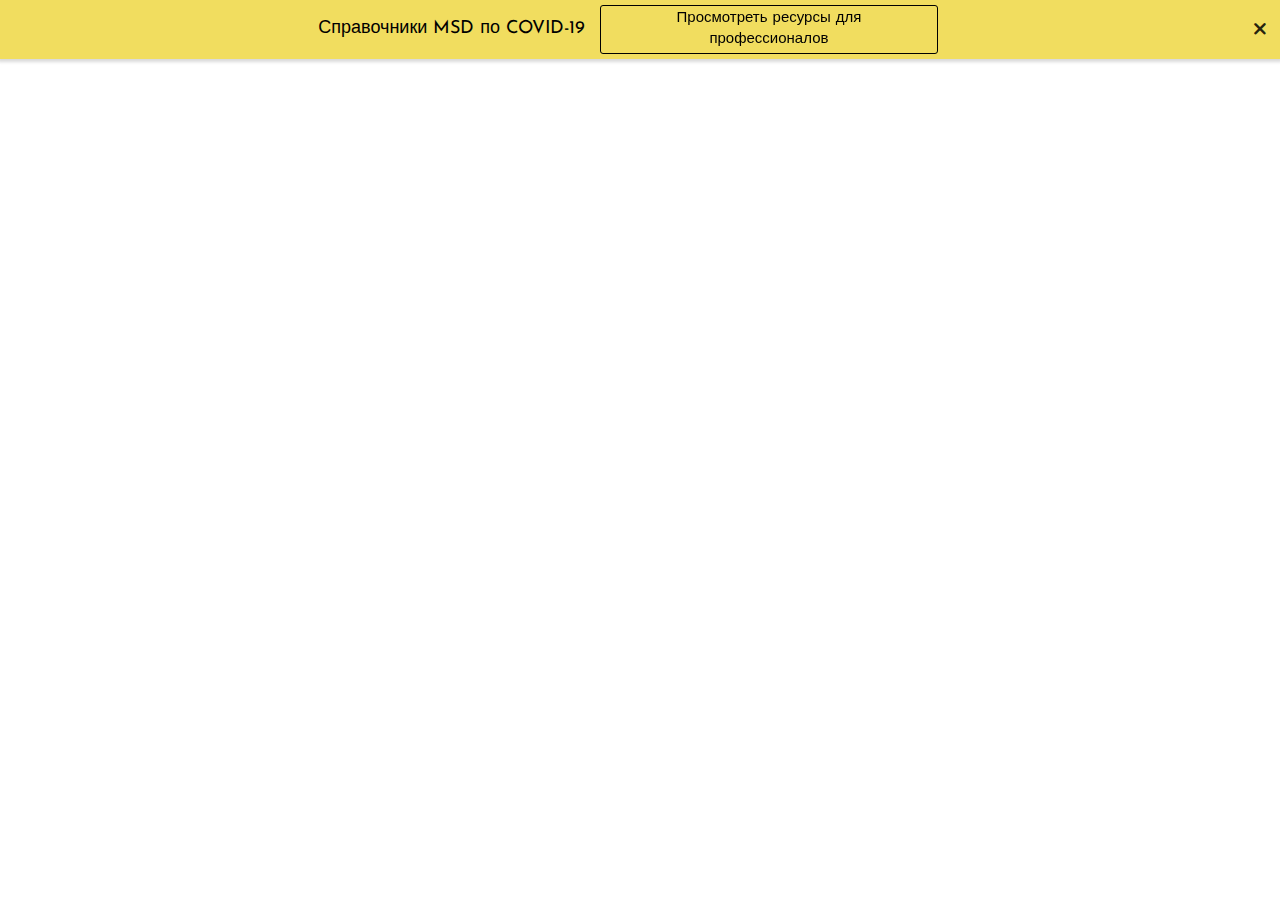
<file: index_2.html>
<html data-scrapbook-source="https://www.msdmanuals.com/ru/%D0%BF%D1%80%D0%BE%D1%84%D0%B5%D1%81%D1%81%D0%B8%D0%BE%D0%BD%D0%B0%D0%BB%D1%8C%D0%BD%D1%8B%D0%B9/%D0%BD%D0%B0%D1%80%D1%83%D1%88%D0%B5%D0%BD%D0%B8%D1%8F-%D1%81%D0%BE-%D1%81%D1%82%D0%BE%D1%80%D0%BE%D0%BD%D1%8B-%D1%81%D0%BA%D0%B5%D0%BB%D0%B5%D1%82%D0%BD%D0%BE-%D0%BC%D1%8B%D1%88%D0%B5%D1%87%D0%BD%D0%BE%D0%B9-%D0%B8-%D1%81%D0%BE%D0%B5%D0%B4%D0%B8%D0%BD%D0%B8%D1%82%D0%B5%D0%BB%D1%8C%D0%BD%D0%BE%D0%B9-%D1%82%D0%BA%D0%B0%D0%BD%D0%B8/%D0%B1%D0%BE%D0%BB%D0%B5%D0%B7%D0%BD%D0%B8-%D1%81%D1%82%D0%BE%D0%BF%D1%8B-%D0%B8-%D0%B3%D0%BE%D0%BB%D0%B5%D0%BD%D0%BE%D1%81%D1%82%D0%BE%D0%BF%D0%BD%D0%BE%D0%B3%D0%BE-%D1%81%D1%83%D1%81%D1%82%D0%B0%D0%B2%D0%B0/%D0%B1%D0%BE%D0%BB%D1%8C-%D0%B2-%D0%BF%D0%BB%D1%8E%D1%81%D0%BD%D0%B5%D1%84%D0%B0%D0%BB%D0%B0%D0%BD%D0%B3%D0%BE%D0%B2%D1%8B%D1%85-%D1%81%D1%83%D1%81%D1%82%D0%B0%D0%B2%D0%B0%D1%85" data-scrapbook-create="20200717092041580">
<head><meta charset="UTF-8">
<style>@font-face{font-family:icomoon;src:url("43597023aabd5b53e86f3e085e601154915d98a8") format("truetype"),url("9a405eb70b6546895569ac40bcaa76091cf800e2") format("woff");font-weight:400;font-style:normal}[class*=" icon-"],[class^=icon-]{speak:none;line-height:1;font-style:normal;font-weight:400;font-variant:normal;text-transform:none;font-family:icomoon}.icon-close:before{content:"\E600"}.icon-hb-logo:before{content:"\E602"}.icon-hb-text-logo:before{content:"\E601"}.icon-phone{height:1.4em;vertical-align:middle;margin-right:.5em;display:none}*,:after,:before{box-sizing:border-box;-o-box-sizing:border-box;-ms-box-sizing:border-box;-moz-box-sizing:border-box;-webkit-box-sizing:border-box}body{padding:0;font-size:14px;font-family:Open Sans,Helvetica,sans-serif;overflow:hidden;-webkit-font-smoothing:subpixel-antialiased;-moz-osx-font-smoothing:auto;text-rendering:optimizeLegibility}body,form{margin:0}#hellobar-bar,#hellobar-modal,#hellobar-slider,#hellobar-takeover{width:100%;color:#5c5e60;position:relative;background-color:#fff;box-shadow:0 1px 3px 2px rgba(0,0,0,.15)}#hellobar-modal,#hellobar-slider{border-radius:2px}#hellobar-modal .hb-header,#hellobar-slider .hb-header,#hellobar-takeover .hb-header{width:100%;height:7px}#hellobar-modal .hb-header,#hellobar-takeover .hb-header{top:0;left:0;position:absolute}#hellobar-modal .hb-header,#hellobar-slider .hb-header{border-top-left-radius:2px;border-top-right-radius:2px}#hellobar-bar .icon-close,#hellobar-modal .icon-close,#hellobar-slider .icon-close,#hellobar-takeover .icon-close{top:15px;right:10px;width:15px;height:15px;opacity:.6;color:#000;cursor:pointer;position:absolute;text-align:center;line-height:15px;transition:opacity .25s ease,visibility .1s ease .25s;-o-transition:opacity .25s ease,visibility .1s ease .25s;-ms-transition:opacity .25s ease,visibility .1s ease .25s;-moz-transition:opacity .25s ease,visibility .1s ease .25s;-webkit-transition:opacity .25s ease,visibility .1s ease .25s}#hellobar-bar .icon-close:hover,#hellobar-modal .icon-close:hover,#hellobar-slider .icon-close:hover,#hellobar-takeover .icon-close:hover{opacity:.4}#hellobar-modal .icon-close,#hellobar-slider .icon-close{top:15px;right:10px}#hellobar-bar.dark .icon-close,#hellobar-modal.dark .icon-close,#hellobar-slider.dark .icon-close,#hellobar-takeover.dark .icon-close{color:#fff;opacity:.8;text-shadow:2px 2px 5px rgba(0,0,0,.2);-moz-text-shadow:2px 2px 5px rgba(0,0,0,.2);-webkit-text-shadow:2px 2px 5px rgba(0,0,0,.2)}.hb-content-wrapper,.hb-cta{text-align:center;position:relative}.hb-cta{opacity:1;color:#fff;display:block;cursor:pointer;line-height:1.4;max-width:22.5em;border-radius:3px;white-space:nowrap;margin:1.75em auto 0;text-decoration:none;padding:.67em 1.33em;overflow:hidden;justify-content:center}.hb-cta.answer{width:100%!important}#hellobar-bar .hb-cta.answer{width:auto!important}#hellobar-slider .hb-cta{width:100%!important}.hb-cta:hover{opacity:.9}.mobile .hb-cta{white-space:normal}.Slider.hb-paused-animations-ie .hb-cta{display:table!important;height:100%!important;width:100%!important}.Slider.hb-paused-animations-ie .hb-cta .hb-text-holder{display:table-cell!important;vertical-align:middle!important}.hb-text-wrapper{line-height:1.3}.hb-text-wrapper .hb-headline-text{font-size:1.25em}.hb-text-wrapper .hb-secondary-text{margin-top:5px}.hb-input-wrapper .hb-input-block{width:100%;position:relative;vertical-align:middle;margin-bottom:10px}.hb-input-wrapper .hb-input-block label{display:none}.hb-input-wrapper .hb-input-block input{width:100%;height:3em;outline:none;padding:0 10px;font-size:.9em;appearance:none;-o-appearance:none;-ms-appearance:none;-moz-appearance:none;-webkit-appearance:none;box-sizing:border-box;-o-box-sizing:border-box;-ms-box-sizing:border-box;-moz-box-sizing:border-box;-webkit-box-sizing:border-box;transition:border-color .2s ease;-o-transition:border-color .2s ease;-ms-transition:border-color .2s ease;-moz-transition:border-color .2s ease;-webkit-transition:border-color .2s ease}.hb-input-wrapper .hb-input-block input::placeholder{color:inherit}.hb-input-wrapper .hb-input-block input:-ms-input-placeholder,.hb-input-wrapper .hb-input-block input::-webkit-input-placeholder{color:inherit}.hb-input-wrapper .hb-input-block input::-moz-placeholder{color:inherit;opacity:1}.hb-input-wrapper .hb-input-block input:focus{border-color:#b2b2b2}.hb-input-wrapper .hb-cta{margin-top:1.25em}.hb-logo-wrapper{opacity:.3}.hb-logo-wrapper:hover{opacity:.6}.hb-logo-wrapper a{color:#5c5e60;text-decoration:none}.hb-logo-wrapper{font-family:Open Sans,sans-serif;transition:opacity .2s ease;-o-transition:opacity .2s ease;-ms-transition:opacity .2s ease;-moz-transition:opacity .2s ease;-webkit-transition:opacity .2s ease}.hb-logo-wrapper.add_hb svg,.hb-logo-wrapper.gethb_no_track svg,.hb-logo-wrapper.gethb svg,.hb-logo-wrapper.not_using_hb svg,.hb-logo-wrapper.pb2l svg,.hb-logo-wrapper.powered_by svg{transform:translateY(3px);-o-transform:translateY(3px);-ms-transform:translateY(3px);-moz-transform:translateY(3px);-webkit-transform:translateY(3px)}.hb-logo-wrapper .hb-logo-line{display:inline;line-height:1.15;white-space:nowrap}.hb-logo-wrapper .animated{-webkit-animation:logo-spin 10.5s ease-in-out infinite;-moz-animation:logo-spin 10.5s ease-in-out infinite;animation:logo-spin 10.5s ease-in-out infinite;-webkit-transform-style:preserve-3d;-moz-transform-style:preserve-3d;-ms-transform-style:preserve-3d;-o-transform-style:preserve-3d;transform-style:preserve-3d;-webkit-backface-visibility:visible;backface-visibility:visible}.hb-logo-wrapper .animated:hover{-webkit-animation-play-state:paused;-moz-animation-play-state:paused;animation-play-state:paused}.hb-paused-animations-ie .hb-logo-wrapper .animated{animation-play-state:paused}@-webkit-keyframes logo-spin{90%{-webkit-transform:rotateY(0deg)}to{-webkit-transform:rotateY(-180deg)}}@-moz-keyframes logo-spin{90%{-moz-transform:rotateY(0deg)}to{-moz-transform:rotateY(-180deg)}}@keyframes logo-spin{90%{-webkit-transform:rotateY(0deg);-moz-transform:rotateY(0deg);-ms-transform:rotateY(0deg);-o-transform:rotateY(0deg);transform:rotateY(0deg)}to{-webkit-transform:rotateY(-180deg);-moz-transform:rotateY(-180deg);-ms-transform:rotateY(-180deg);-o-transform:rotateY(-180deg);transform:rotateY(-180deg)}}.hb-social-wrapper{position:relative;min-width:1px;min-height:20px;display:inline-block;margin:1em auto -1.25em}.hb-social-wrapper #___follow_0,.hb-social-wrapper #___plusone_0{display:block!important}.hb-social-wrapper.hb-google-wrapper{height:24px!important}.hb-social-wrapper.hb-linkedin-wrapper{height:20px!important}.hb-social-wrapper .hb-buffer-share-button{width:55px;height:20px;margin-right:0;overflow:hidden;position:relative;display:inline-block;background-image:url("buffer_button.png")}.hb-social-wrapper .hb-buffer-share-button:hover{background-position:0 -20px}.hb-social-wrapper .gc-bubbleDefault,.hb-social-wrapper .pls-container,.hb-social-wrapper script{display:none!important}.fb-like.fb_iframe_widget{overflow:hidden}.fb-like.fb_iframe_widget span,.fb-like.fb_iframe_widget span iframe{width:90px!important}.uploaded-image{max-width:100%;max-height:250px}.hb-image-wrapper{text-align:center}.image-left .hb-image-wrapper{float:left;width:50%;padding-right:5%}.image-left .hb-inner-content{float:right;width:50%}.image-left .hb-inner-content.hidden-img{float:inherit;width:inherit}.image-right .hb-image-wrapper{float:right;width:50%;padding-left:5%}.image-right .hb-inner-content{float:left;width:50%}.image-right .hb-inner-content.hidden-img{float:inherit;width:inherit}.image-bottom .hb-logo-wrapper{margin-top:0}.image-top .hb-image-wrapper{padding-bottom:40px}.image-bottom .hb-image-wrapper{padding-top:40px}.image-above-caption .hb-image-wrapper{padding-top:20px;padding-bottom:20px}.image-below-caption .hb-image-wrapper{padding-top:20px}.image-background .hb-image-wrapper.background{top:0;left:0;width:100%;height:100%;position:absolute;background-size:cover;background-repeat:no-repeat;background-position:bottom}.image-clear-fix{display:none}.image-left .hb-cta,.image-right .hb-cta{white-space:normal}.preview-mode [data-hb-geolocation=city]:after{content:"City"}.preview-mode [data-hb-geolocation=city]:after,.preview-mode [data-hb-geolocation=region]:after{display:inline-block;position:relative;padding:2px 8px;margin:0 2px;background-color:#454545;color:#fff;border-radius:4px;cursor:pointer}.preview-mode [data-hb-geolocation=region]:after{content:"Region"}.preview-mode [data-hb-geolocation=country]:after{content:"Country";display:inline-block;position:relative;padding:2px 8px;margin:0 2px;background-color:#454545;color:#fff;border-radius:4px;cursor:pointer}.default-geolocation-editor{display:block;position:fixed;padding:8px;background-color:#454545}.default-geolocation-editor label{display:block;margin-bottom:4px;color:#a3a3a3}.default-geolocation-editor input{padding:4px}.hb-editable-block>.fr-wrapper{min-width:100px}.hb-editable-block,.hb-editable-block>.fr-wrapper,.hb-editable-block>.fr-wrapper>.fr-element{outline:none}.hb-editable-block>.fr-wrapper>.fr-placeholder{width:100%;text-align:inherit}.hb-editable-block.hb-editable-block-optional>.fr-wrapper>.fr-placeholder{visibility:hidden}.hb-editable-block.hb-editable-block-optional:hover>.fr-wrapper>.fr-placeholder{visibility:visible}.hb-editable-block>.fr-wrapper p,.hb-editable-block p{margin-top:0;margin-bottom:0}body .fr-popup .fr-color-set .fr-command>span.fr-sr-only,body .fr-popup .fr-command.fr-btn span,body .fr-toolbar .fr-command.fr-btn span{display:none}.preview-mode .hb-editable-block:hover{box-shadow:0 0 8px #54d388}.preview-mode .dark .hb-editable-block:hover{box-shadow:0 0 8px hsla(0,0%,100%,.58)}.preview-mode .hb-input-wrapper .hb-input-block.hb-editable-block-input input{color:#c3c3c3}.Bar.french-rose a#hb-answer1,.Bar.french-rose a#hb-answer2{width:25%}.hb-image-holder{position:relative;display:block;margin:0;padding:0}.hb-image-overlay{width:100%;height:100%}.inline-image-management-pane{display:block;position:absolute;top:15px;left:80px;right:80px;text-align:center}#hellobar-bar .inline-image-management-pane{display:none}#hellobar-slider .inline-image-management-pane{top:3px}.inline-image-management-pane .fr-image-resizer.fr-active{display:none}.inline-image-management-pane a{color:#d2d2d2;text-decoration:none;font-size:80%}.inline-image-management-pane a[data-action=edit-image]{display:none}.inline-image-management-pane a .fa{margin-right:.5em}.inline-image-management-pane .image-holder .image{width:0;height:0;visibility:hidden}.inline-image-management-pane.image-loaded a[data-action=add-image]{display:none}.french-rose .inline-image-management-pane.image-loaded a[data-action=edit-image]{display:inline-block}span.fr-selected-color{display:none}a.barlinkstrong{font-weight:700}a.barlinkgreen{color:green}a.barlinkblue{color:blue}a.barlinkmutedblue{color:#2d82b9}a.barlinkwhite{color:#fff}a.barlinkblack{color:#000}a.barlinkorange{color:#f76504}a.barlinkred{color:red}.free-account .paid-only,.paid-account .free-only{display:none!important}.gdpr-consent-form p{line-height:155%;margin-bottom:10px;text-align:left}.gdpr-consent-form p:last-child{margin-bottom:30px}.gdpr-consent-form label{cursor:pointer;display:flex;align-items:flex-start}.gdpr-consent-form input{margin:6px 10px 0 0}.gdpr-consent-form span{flex:94%}.gdpr-consent-form a{color:inherit}.clearfix:after{clear:both;display:block;content:"";height:0}.hide-by-clipping{position:absolute;width:1px;height:1px;padding:0;margin:-1px;overflow:hidden;clip:rect(0,0,0,0);border:0}.fr-img-caption.fr-rounded img,img.fr-rounded{border-radius:10px;-moz-border-radius:10px;-webkit-border-radius:10px;-moz-background-clip:padding;-webkit-background-clip:padding-box;background-clip:padding-box}.fr-img-caption.fr-bordered img,img.fr-bordered{border:5px solid #ccc}img.fr-bordered{-webkit-box-sizing:content-box;-moz-box-sizing:content-box;box-sizing:content-box}.fr-img-caption.fr-bordered img{-webkit-box-sizing:border-box;-moz-box-sizing:border-box;box-sizing:border-box}.fr-img-caption.fr-shadow img,img.fr-shadow{-webkit-box-shadow:0 1px 3px rgba(0,0,0,.12),0 1px 1px 1px rgba(0,0,0,.16);-moz-box-shadow:0 1px 3px rgba(0,0,0,.12),0 1px 1px 1px rgba(0,0,0,.16);box-shadow:0 1px 3px rgba(0,0,0,.12),0 1px 1px 1px rgba(0,0,0,.16)}span[style~="color:"] a{color:inherit}strong{font-weight:700}table{border:none;border-collapse:collapse;empty-cells:show;max-width:100%;table-layout:fixed}table td{min-width:5px}table.fr-dashed-borders td,table.fr-dashed-borders th{border-style:dashed}table.fr-alternate-rows tbody tr:nth-child(2n){background:#f5f5f5}table td,table th{border:1px solid #ddd}table td:empty,table th:empty{height:20px}table td.fr-highlighted,table th.fr-highlighted{border:1px double red}table td.fr-thick,table th.fr-thick{border-width:2px}table th{background:#e6e6e6}hr{clear:both;user-select:none;-o-user-select:none;-moz-user-select:none;-khtml-user-select:none;-webkit-user-select:none;-ms-user-select:none;page-break-after:always}.fr-file,.fr-file:after{position:relative}.fr-file:after{content:"\1F4CE";font-weight:400}pre{white-space:pre-wrap;word-wrap:break-word;overflow:visible}.fr-view[dir=rtl] blockquote{border-left:none;border-right:2px solid #5e35b1;margin-right:0;padding-right:5px;padding-left:0}.fr-view[dir=rtl] blockquote blockquote{border-color:#00bcd4}.fr-view[dir=rtl] blockquote blockquote blockquote{border-color:#43a047}blockquote{border-left:2px solid #5e35b1;margin-left:0;padding-left:5px;color:#5e35b1}blockquote blockquote{border-color:#00bcd4;color:#00bcd4}blockquote blockquote blockquote{border-color:#43a047;color:#43a047}span.fr-emoticon{font-weight:400;font-family:Apple Color Emoji,Segoe UI Emoji,NotoColorEmoji,Segoe UI Symbol,Android Emoji,EmojiSymbols;display:inline;line-height:0}span.fr-emoticon.fr-emoticon-img{background-repeat:no-repeat!important;font-size:inherit;height:1em;width:1em;min-height:20px;min-width:20px;display:inline-block;margin:-.1em .1em .1em;line-height:1;vertical-align:middle}.fr-text-gray{color:#aaa!important}.fr-text-bordered{border-top:1px solid #222;border-bottom:1px solid #222;padding:10px 0}.fr-text-spaced{letter-spacing:1px}.fr-text-uppercase{text-transform:uppercase}img{position:relative;max-width:100%}img.fr-dib{margin:5px auto;display:block;float:none;vertical-align:top}img.fr-dib.fr-fil{margin-left:0;text-align:left}img.fr-dib.fr-fir{margin-right:0;text-align:right}img.fr-dii{display:inline-block;float:none;vertical-align:bottom;margin-left:5px;margin-right:5px;max-width:calc(100% - 10px)}img.fr-dii.fr-fil{float:left;margin:5px 5px 5px 0;max-width:calc(100% - 5px)}img.fr-dii.fr-fir{float:right;margin:5px 0 5px 5px;max-width:calc(100% - 5px)}span.fr-img-caption{position:relative;max-width:100%}span.fr-img-caption.fr-dib{margin:5px auto;display:block;float:none;vertical-align:top}span.fr-img-caption.fr-dib.fr-fil{margin-left:0;text-align:left}span.fr-img-caption.fr-dib.fr-fir{margin-right:0;text-align:right}span.fr-img-caption.fr-dii{display:inline-block;float:none;vertical-align:bottom;margin-left:5px;margin-right:5px;max-width:calc(100% - 10px)}span.fr-img-caption.fr-dii.fr-fil{float:left;margin:5px 5px 5px 0;max-width:calc(100% - 5px)}span.fr-img-caption.fr-dii.fr-fir{float:right;margin:5px 0 5px 5px;max-width:calc(100% - 5px)}.fr-video{text-align:center;position:relative}.fr-video>*{-webkit-box-sizing:content-box;-moz-box-sizing:content-box;box-sizing:content-box;max-width:100%;border:none}.fr-video.fr-dvb{display:block;clear:both}.fr-video.fr-dvb.fr-fvl{text-align:left}.fr-video.fr-dvb.fr-fvr{text-align:right}.fr-video.fr-dvi{display:inline-block}.fr-video.fr-dvi.fr-fvl{float:left}.fr-video.fr-dvi.fr-fvr{float:right}a.fr-strong{font-weight:700}a.fr-green{color:green}.fr-img-caption{text-align:center}.fr-img-caption .fr-img-wrap{padding:0;display:inline-block;margin:auto;text-align:center;width:100%}.fr-img-caption .fr-img-wrap>span,.fr-img-caption .fr-img-wrap img{display:block;margin:auto;width:100%}.fr-img-caption .fr-img-wrap>span{padding:5px 5px 10px;font-size:14px;font-weight:400;-webkit-box-sizing:border-box;-moz-box-sizing:border-box;box-sizing:border-box;-webkit-opacity:.9;-moz-opacity:.9;opacity:.9;-ms-filter:"progid:DXImageTransform.Microsoft.Alpha(Opacity=0)";text-align:center}button.fr-rounded,input.fr-rounded,textarea.fr-rounded{border-radius:10px;-moz-border-radius:10px;-webkit-border-radius:10px;-moz-background-clip:padding;-webkit-background-clip:padding-box;background-clip:padding-box}button.fr-large,input.fr-large,textarea.fr-large{font-size:24px}a.fr-view.fr-strong{font-weight:700}a.fr-view.fr-green{color:green}img.fr-view{position:relative;max-width:100%}img.fr-view.fr-dib{margin:5px auto;display:block;float:none;vertical-align:top}img.fr-view.fr-dib.fr-fil{margin-left:0;text-align:left}img.fr-view.fr-dib.fr-fir{margin-right:0;text-align:right}img.fr-view.fr-dii{display:inline-block;float:none;vertical-align:bottom;margin-left:5px;margin-right:5px;max-width:calc(100% - 10px)}img.fr-view.fr-dii.fr-fil{float:left;margin:5px 5px 5px 0;max-width:calc(100% - 5px)}img.fr-view.fr-dii.fr-fir{float:right;margin:5px 0 5px 5px;max-width:calc(100% - 5px)}span.fr-img-caption.fr-view{position:relative;max-width:100%}span.fr-img-caption.fr-view.fr-dib{margin:5px auto;display:block;float:none;vertical-align:top}span.fr-img-caption.fr-view.fr-dib.fr-fil{margin-left:0;text-align:left}span.fr-img-caption.fr-view.fr-dib.fr-fir{margin-right:0;text-align:right}span.fr-img-caption.fr-view.fr-dii{display:inline-block;float:none;vertical-align:bottom;margin-left:5px;margin-right:5px;max-width:calc(100% - 10px)}span.fr-img-caption.fr-view.fr-dii.fr-fil{float:left;margin:5px 5px 5px 0;max-width:calc(100% - 5px)}span.fr-img-caption.fr-view.fr-dii.fr-fir{float:right;margin:5px 0 5px 5px;max-width:calc(100% - 5px)}.autodetect #hellobar-modal .answer{padding:10px;align-items:center;display:inline-flex}.autodetect #hellobar-slider .answer{padding-left:8px;padding-right:8px;align-items:center;display:inline-flex}.autodetect #hellobar-slider .hb-cta{padding:7px;align-items:center;display:inline-flex}#hellobar-bar{width:100%;margin:0 0;height:50px;display:table;font-size:17px;font-weight:400;padding:0.33em 0.5em;background-color:#FF0000}#hellobar-bar .hb-logo-wrapper,#hellobar-bar .hb-content-wrapper{display:table-cell;vertical-align:middle}#hellobar-bar .hb-logo-wrapper{width:0.01%}#hellobar-bar .hb-arrow{border-width:0px}#hellobar-bar .hb-close-wrapper{display:table-cell;width:1.6em}#hellobar-bar.closable .hb-close-wrapper{display:table-cell;width:1.6em}#hellobar-bar.closable .icon-close{display:inline;width:1.6em}#hellobar-bar .icon-close{display:none;font-size:12px;top:50%;transform:translateY(-50%)}#hellobar-bar .hb-content-wrapper{text-align:center}#hellobar-bar .hb-cta{display:inline-flex;align-items:center;vertical-align:middle;margin:0;width:auto;white-space:normal;padding:0 1.33em}#hellobar-bar .hb-cta .hb-text-holder{border-radius:inherit;padding:0}#hellobar-bar .answer{margin-right:1em}#hellobar-bar .hb-social-wrapper{margin:0;line-height:0;vertical-align:text-bottom}#hellobar-bar .hb-social-wrapper.hb-google-wrapper{vertical-align:middle}#hellobar-bar .hb-social-wrapper #___follow_0,#hellobar-bar .hb-social-wrapper #___plusone_0{display:inline-block !important}#hellobar-bar.has_border{border-bottom:3px solid white}#hellobar-bar .hb-text-wrapper{margin-right:0.67em;display:inline-block}#hellobar-bar .hb-text-wrapper .hb-headline-text{font-size:1.2em;display:inline-block;vertical-align:middle}@media screen and (max-width: 640px){#hellobar-bar .hb-text-wrapper{margin-left:1.50em !important;margin-right:0 !important}}#hellobar-bar .hb-input-wrapper,#hellobar-bar .hb-input-wrapper .hb-input-block{width:auto;display:inline-block}#hellobar-bar .hb-input-wrapper .hb-input-block{margin:0px;width:8.6em}@media screen and (max-width: 768px){#hellobar-bar .hb-input-wrapper .hb-input-block{margin:3px}}@media screen and (max-width: 640px){#hellobar-bar .hb-input-wrapper .hb-input-block{width:80%}}#hellobar-bar .hb-logo-wrapper{margin-top:0;font-size:12px;text-align:left;font-weight:normal;padding-right:1rem}#hellobar-bar .hb-logo-wrapper a{color:#fff;display:block}#hellobar-bar .hb-logo-wrapper svg{fill:#fff}#hellobar-bar .hb-logo-wrapper .hb-logo-line{display:block}#hellobar-bar .hb-logo-wrapper.hb-logo-inverted a{color:#3C3E3F}#hellobar-bar .hb-logo-wrapper.hb-logo-inverted svg{fill:#3C3E3F}#hellobar-bar .hb-logo-wrapper.original svg,#hellobar-bar .hb-logo-wrapper.animated svg{width:4em;height:2.6em;border-radius:3px}#hellobar-bar.bar-bottom{top:auto;bottom:0;position:absolute}#hellobar-bar.mobile .hb-logo-wrapper{display:none}#hellobar-bar.mobile .hb-input-wrapper .hb-input-block input{display:block;margin:0.25em auto}#hellobar-bar.regular{height:30px;font-size:14px;padding:0.2em 0.5em}#hellobar-bar.regular .hb-logo-wrapper{font-size:9px}#hellobar-bar.regular .hb-social-wrapper{vertical-align:bottom}#hellobar-bar.regular .hb-social-wrapper.hb-google-wrapper{height:24px;margin:-1px 0;vertical-align:middle}#hellobar-bar.regular .hb-input-wrapper .hb-input-block input{line-height:195%}#hellobar-bar.x-large{height:70px;font-size:19px}#hellobar-bar .hb-cta.wiggle{box-shadow:0 0 1px transparent;backface-visibility:hidden;-o-backface-visibility:hidden;-ms-backface-visibility:hidden;-moz-backface-visibility:hidden;-webkit-backface-visibility:hidden;transform:translateZ(0);-o-transform:translateZ(0);-ms-transform:translateZ(0);-moz-transform:translateZ(0);-webkit-transform:translateZ(0);animation-name:wiggle;-o-animation-name:wiggle;-ms-animation-name:wiggle;-moz-animation-name:wiggle;-webkit-animation-name:wiggle;animation-duration:5s;-o-animation-duration:5s;-ms-animation-duration:5s;-moz-animation-duration:5s;-webkit-animation-duration:5s;animation-timing-function:linear;-o-animation-timing-function:linear;-ms-animation-timing-function:linear;-moz-animation-timing-function:linear;-webkit-animation-timing-function:linear;animation-iteration-count:infinite;-o-animation-iteration-count:infinite;-ms-animation-iteration-count:infinite;-moz-animation-iteration-count:infinite;-webkit-animation-iteration-count:infinite;animation-play-state:running;-o-animation-play-state:running;-ms-animation-play-state:running;-moz-animation-play-state:running;-webkit-animation-play-state:running}#hellobar-bar:hover .hb-cta.wiggle{animation-play-state:paused;-o-animation-play-state:paused;-ms-animation-play-state:paused;-moz-animation-play-state:paused;-webkit-animation-play-state:paused}.hb-paused-animations-ie #hellobar-bar .hb-cta.wiggle{animation-play-state:paused}@-webkit-keyframes wiggle{2%{-webkit-transform:translateX(3px) rotate(2deg);transform:translateX(3px) rotate(2deg)}4%{-webkit-transform:translateX(-3px) rotate(-2deg);transform:translateX(-3px) rotate(-2deg)}6%{-webkit-transform:translateX(3px) rotate(2deg);transform:translateX(3px) rotate(2deg)}8%{-webkit-transform:translateX(-3px) rotate(-2deg);transform:translateX(-3px) rotate(-2deg)}10%{-webkit-transform:translateX(2px) rotate(1deg);transform:translateX(2px) rotate(1deg)}12%{-webkit-transform:translateX(-2px) rotate(-1deg);transform:translateX(-2px) rotate(-1deg)}14%{-webkit-transform:translateX(2px) rotate(1deg);transform:translateX(2px) rotate(1deg)}16%{-webkit-transform:translateX(-2px) rotate(-1deg);transform:translateX(-2px) rotate(-1deg)}18%{-webkit-transform:translateX(1px) rotate(0);transform:translateX(1px) rotate(0)}20%{-webkit-transform:translateX(-1px) rotate(0);transform:translateX(-1px) rotate(0)}}@keyframes wiggle{2%{-webkit-transform:translateX(3px) rotate(2deg);transform:translateX(3px) rotate(2deg)}4%{-webkit-transform:translateX(-3px) rotate(-2deg);transform:translateX(-3px) rotate(-2deg)}6%{-webkit-transform:translateX(3px) rotate(2deg);transform:translateX(3px) rotate(2deg)}8%{-webkit-transform:translateX(-3px) rotate(-2deg);transform:translateX(-3px) rotate(-2deg)}10%{-webkit-transform:translateX(2px) rotate(1deg);transform:translateX(2px) rotate(1deg)}12%{-webkit-transform:translateX(-2px) rotate(-1deg);transform:translateX(-2px) rotate(-1deg)}14%{-webkit-transform:translateX(2px) rotate(1deg);transform:translateX(2px) rotate(1deg)}16%{-webkit-transform:translateX(-2px) rotate(-1deg);transform:translateX(-2px) rotate(-1deg)}18%{-webkit-transform:translateX(1px) rotate(0);transform:translateX(1px) rotate(0)}20%{-webkit-transform:translateX(-1px) rotate(0);transform:translateX(-1px) rotate(0)}}#hellobar-bar .gdpr-consent-form{display:flex;font-size:13px;max-width:800px}#hellobar-bar .gdpr-consent-form p{align-items:flext-start;flex:45%;margin:3px 10px 6px 0}#hellobar-bar .gdpr-consent-form{min-width:600px}#hellobar-bar.mobile .gdpr-consent-form{min-width:360px}

.london .hb-header{display:none}.london #hellobar-bar{font-size:15px}.london #hellobar-bar .hb-cta{font-weight:400;padding:0.16em 2em}
::placeholder{ color : #000000 !important; }</style><link href="css.css" rel="stylesheet" type="text/css">
</head>
<body class="Bar london"><div id="hellobar-bar" class="js-hellobar-element large  bar-top light paid-account dont-show-branding closable introjs-target-bar multiline" style="background-color: rgb(241, 221, 95); color: rgb(0, 0, 0); font-family: &quot;Josefin Sans&quot;, sans-serif; border-color: rgb(0, 0, 0); height: 50px;">

  <div class="hb-logo-wrapper hb-logo-inverted animated" style="display:none">
    <a class="js-branding" href="https://www.hellobar.com/?sid=771435&amp;hbt=animated" target="_parent" style="display:none"> <svg xmlns="http://www.w3.org/2000/svg" xmlns:xlink="http://www.w3.org/1999/xlink" version="1.1" id="Layer_1" x="0px" y="0px" viewBox="0 0 40 26.1" enable-background="new 0 0 40 26.1" xml:space="preserve" class="hellobar-logo animated"> <g> <path d="M39.5 0h-39C0.2 0 0 0.2 0 0.5v25.1c0 0.3 0.2 0.5 0.5 0.5h39c0.3 0 0.5-0.2 0.5-0.5V0.5C40 0.2 39.8 0 39.5 0z M33.8 8.6 h-4.3v9h4.3v2.8H21.7v-2.8h4.7V14H13.6v3.6h4.7v2.8h-12v-2.8h4.3v-9H6.2V5.7h12v2.8h-4.7v2.9h12.9V8.6h-4.7V5.7h12.1V8.6z"></path> </g> </svg> </a> 
  </div>

  <div class="hb-content-wrapper">
    <div class="hb-text-wrapper">
      <div id="hb_msg_container" class="hb-headline-text hb-editable-block hb-editable-block-with-full-formatting" data-hb-editable-block="headline" data-hb-inline-editor-placeholder="Headline" style="">
        <p class="notedited"><span>Справочники MSD по COVID-19</span></p>
      </div>
    </div>
<div class="hb-input-wrapper">
  <div id="hb-fields-form">
    <a id="hb-traffic-cta" class="hb-cta wiggle" href="https://www.msdmanuals.com/ru/%D0%BF%D1%80%D0%BE%D1%84%D0%B5%D1%81%D1%81%D0%B8%D0%BE%D0%BD%D0%B0%D0%BB%D1%8C%D0%BD%D1%8B%D0%B9/resourcespages/covid-19-resources" target="_blank" style="
      color: #000000;
      background-color: #f1dd5f;
      border: 1px solid #000000;
      min-height: 27px;
      border-radius: 3px;
    ">
    <div class="hb-text-holder hb-editable-block hb-editable-block-with-simple-no-link-formatting" data-hb-editable-block="action_link" data-hb-inline-editor-placeholder="Action" style="">
      <p class="notedited"><span>Просмотреть ресурсы для профессионалов</span></p>
    </div>
    </a>
  </div>
</div>

  </div>

  <div class="hb-close-wrapper">
    <a class="icon-close"></a>
  </div>

  <a class="icon-close" style="
    color: #000000;
  "></a>
</div>
</body>
</html>
</file>
<file: css.css>
/* vietnamese */
@font-face {
  font-family: 'Josefin Sans';
  font-style: normal;
  font-weight: 400;
  src: url("Qw3PZQNVED7rKGKxtqIqX5E-AVSJrOCfjY46_DjQbMlhLzTs.woff2") format('woff2');
  unicode-range: U+0102-0103, U+0110-0111, U+0128-0129, U+0168-0169, U+01A0-01A1, U+01AF-01B0, U+1EA0-1EF9, U+20AB;
}
/* latin-ext */
@font-face {
  font-family: 'Josefin Sans';
  font-style: normal;
  font-weight: 400;
  src: url("Qw3PZQNVED7rKGKxtqIqX5E-AVSJrOCfjY46_DjQbMhhLzTs.woff2") format('woff2');
  unicode-range: U+0100-024F, U+0259, U+1E00-1EFF, U+2020, U+20A0-20AB, U+20AD-20CF, U+2113, U+2C60-2C7F, U+A720-A7FF;
}
/* latin */
@font-face {
  font-family: 'Josefin Sans';
  font-style: normal;
  font-weight: 400;
  src: url("Qw3PZQNVED7rKGKxtqIqX5E-AVSJrOCfjY46_DjQbMZhLw.woff2") format('woff2');
  unicode-range: U+0000-00FF, U+0131, U+0152-0153, U+02BB-02BC, U+02C6, U+02DA, U+02DC, U+2000-206F, U+2074, U+20AC, U+2122, U+2191, U+2193, U+2212, U+2215, U+FEFF, U+FFFD;
}
</file>
